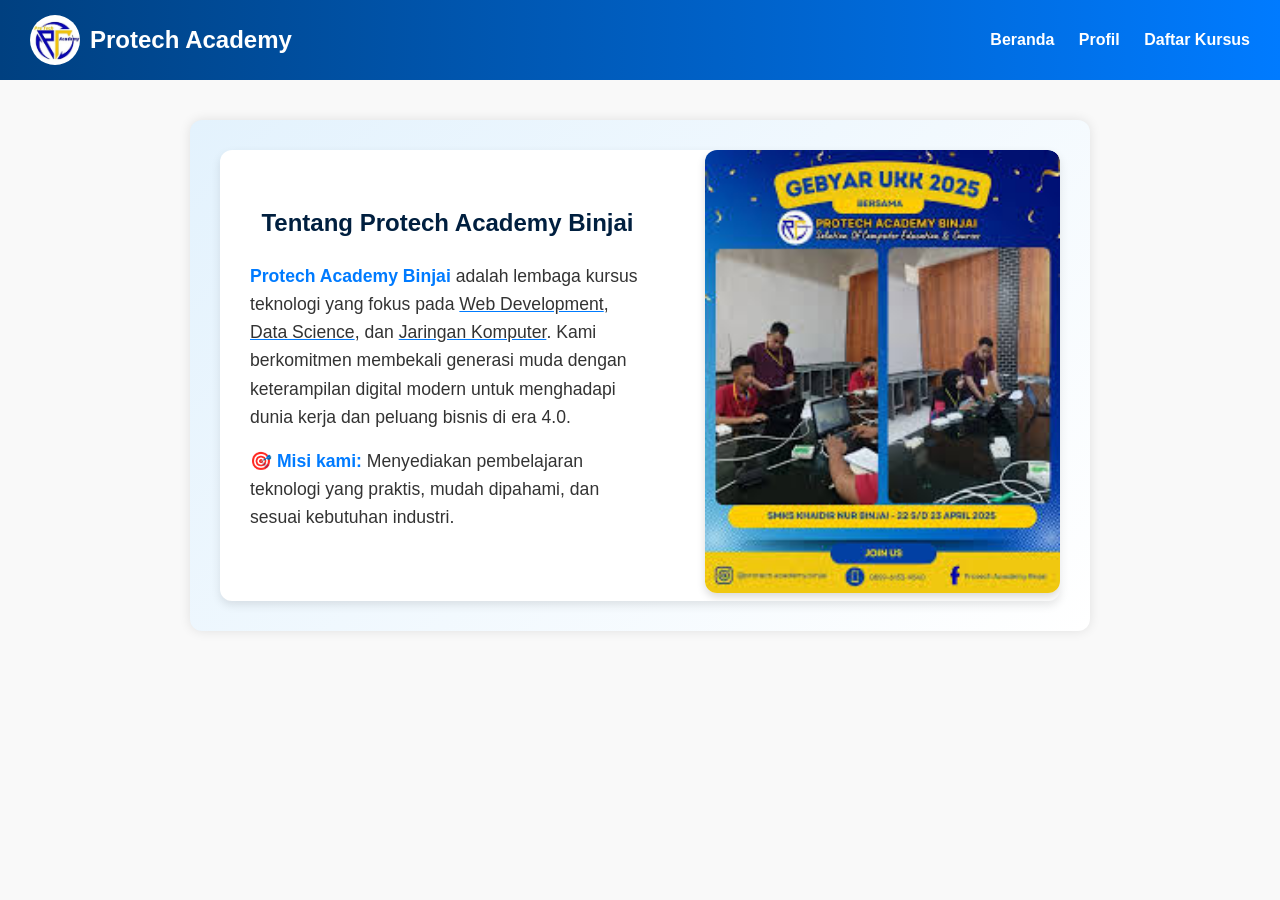
<file: profil.html>
<!DOCTYPE html>
<html lang="id">
<head>
  <meta charset="UTF-8" />
  <meta name="viewport" content="width=device-width, initial-scale=1" />
  <title>Profil Protech</title>
  <link rel="stylesheet" href="style.css" />
  <style>
    /* Reset dan dasar */
    * {
      box-sizing: border-box;
      margin: 0;
      padding: 0;
    }

    body {
      font-family: 'Segoe UI', Tahoma, Geneva, Verdana, sans-serif;
      background-color: #f9f9f9;
      color: #333;
      line-height: 1.6;
    }

    header {
      background-color: #001f3f;
      color: white;
      display: flex;
      justify-content: space-between;
      align-items: center;
      padding: 15px 30px;
    }

    .logo-container {
      display: flex;
      align-items: center;
    }

    .logo-container img {
      margin-right: 10px;
      border-radius: 50%;
      width: 50px;
      height: 50px;
      object-fit: cover;
    }

    .logo-text {
      font-size: 1.5rem;
      font-weight: bold;
    }

    nav a {
      color: white;
      text-decoration: none;
      margin-left: 20px;
      font-weight: 600;
    }

    nav a:hover {
      text-decoration: underline;
    }

    main.profil-container {
      max-width: 900px;
      margin: 40px auto;
      background-color: white;
      padding: 30px;
      border-radius: 12px;
      box-shadow: 0 0 12px rgba(0, 0, 0, 0.1);
    }

    .profil-box {
      display: flex;
      gap: 30px;
      align-items: center;
      flex-wrap: wrap;
    }

    .profil-text {
      flex: 1 1 400px;
    }

    .profil-text h2 {
      margin-bottom: 20px;
      color: #001f3f;
    }

    .profil-text p {
      margin-bottom: 16px;
      font-size: 1.1rem;
    }

    .profil-text b {
      color: #007bff;
    }

    .profil-text u {
      text-decoration-color: #007bff;
    }

    .profil-img {
      flex: 1 1 300px;
      text-align: center;
    }

    .profil-img img {
      max-width: 100%;
      border-radius: 12px;
      box-shadow: 0 4px 8px rgba(0,0,0,0.15);
    }

    @media (max-width: 768px) {
      .profil-box {
        flex-direction: column;
      }

      .profil-text, .profil-img {
        flex: 1 1 100%;
      }
    }
  </style>
</head>
<body>
  <header>
    <div class="logo-container">
      <img src="images (1).jpg" alt="Logo Protech" />
      <div class="logo-text">Protech Academy</div>
    </div>
    <nav>
      <a href="index.html">Beranda</a>
      <a href="profil.html">Profil</a>
      <a href="daftar.html">Daftar Kursus</a>
    </nav>
  </header>

  <main class="profil-container">
    <div class="profil-box">
      <div class="profil-text">
        <h2>Tentang Protech Academy Binjai</h2>
        <p>
          <b>Protech Academy Binjai</b> adalah lembaga kursus teknologi yang fokus pada 
          <u>Web Development</u>, <u>Data Science</u>, dan <u>Jaringan Komputer</u>.  
          Kami berkomitmen membekali generasi muda dengan keterampilan digital modern 
          untuk menghadapi dunia kerja dan peluang bisnis di era 4.0.
        </p>
        <p>
          🎯 <b>Misi kami:</b> Menyediakan pembelajaran teknologi yang praktis, mudah dipahami, 
          dan sesuai kebutuhan industri.
        </p>
      </div>
      <div class="profil-img">
        <img src="images (3).jpg" alt="Protech Academy" />
      </div>
    </div>
  </main>
</body>
</html>
</file>
<file: style.css>
/* Bagian form pendaftaran */
main {
  display: flex;
  flex-direction: column;
  align-items: center;
  padding: 40px 20px;
}

.form-box {
  width: 100%;
  max-width: 400px;
  background: white;
  padding: 25px;
  border-radius: 10px;
  box-shadow: 0 4px 10px rgba(0,0,0,0.1);
  margin-bottom: 30px;
}

.form-box label {
  display: block;
  margin-top: 10px;
  font-weight: bold;
  color: #333;
}

.form-box input,
.form-box select {
  width: 100%;
  padding: 10px;
  margin-top: 5px;
  border: 1px solid #ccc;
  border-radius: 6px;
}

.btn {
  display: block;
  width: 100%;
  background: #007bff;
  color: white;
  padding: 12px;
  border: none;
  border-radius: 6px;
  margin-top: 20px;
  cursor: pointer;
  font-size: 16px;
  font-weight: bold;
  transition: 0.3s;
}

.btn:hover {
  background: #0056b3;
}

/* Judul */
h2, h3 {
  text-align: center;
  color: #004080;
}

/* Tabel data pendaftar */
table {
  width: 90%;
  max-width: 800px;
  margin: auto;
  border-collapse: collapse;
  background: white;
  box-shadow: 0 4px 10px rgba(0,0,0,0.1);
}

th {
  background: #004080;
  color: white;
}

th, td {
  padding: 12px;
  border: 1px solid #ddd;
  text-align: center;
}


/* Hero dengan background image */
.hero {
  position: relative;
  height: 90vh;
  background: url("https://source.unsplash.com/1600x900/?technology,computer") no-repeat center center/cover;
  display: flex;
  align-items: center;
  justify-content: center;
  text-align: center;
}

.hero .overlay {
  background: rgba(0, 0, 0, 0.6);
  color: white;
  padding: 40px;
  border-radius: 10px;
}


/* Animasi Fade Up yang smooth dan natural */
@keyframes fadeUp {
  0% {
    opacity: 0;
    transform: translateY(40px);
  }
  60% {
    opacity: 1;
    transform: translateY(-10px);
  }
  80% {
    transform: translateY(5px);
  }
  100% {
    opacity: 1;
    transform: translateY(0);
  }
}

/* Animasi Zoom In dengan efek overshoot halus */
@keyframes zoomIn {
  0% {
    opacity: 0;
    transform: scale(0.7);
  }
  60% {
    opacity: 1;
    transform: scale(1.05);
  }
  80% {
    transform: scale(0.98);
  }
  100% {
    opacity: 1;
    transform: scale(1);
  }
}

/* Contoh penggunaan animasi */
.fade-up {
  animation: fadeUp 1s cubic-bezier(0.4, 0, 0.2, 1) forwards;
}

.zoom-in {
  animation: zoomIn 0.8s cubic-bezier(0.4, 0, 0.2, 1) forwards;
}


/* Terapkan ke Hero */
.hero h1 {
  font-size: 36px;
  margin-bottom: 15px;
  animation: fadeUp 1s ease forwards;
}

.hero p {
  font-size: 18px;
  margin-bottom: 20px;
  animation: fadeUp 1.5s ease forwards;
}

.hero .btn {
  font-size: 16px;
  animation: zoomIn 2s ease forwards;
}

/* Tombol */
.btn {
  display: inline-block;
  background: #ff9800;
  color: white;
  padding: 12px 24px;
  border-radius: 30px;
  margin-top: 20px;
  text-decoration: none;
  font-weight: bold;
  transition: 0.3s;
}

.btn:hover {
  background: #e67e22;
  transform: scale(1.05);
}

button {
  padding: 5px 12px;
  margin: 2px;
  border: none;
  border-radius: 5px;
  cursor: pointer;
  font-size: 14px;
}

button:hover {
  opacity: 0.85;
}

button:nth-child(1) {
  background: #ffc107; /* kuning edit */
  color: black;
}

button:nth-child(2) {
  background: #dc3545; /* merah hapus */
  color: white;
}

/* Profil Page */
.profil-container {
  padding: 40px 20px;
  display: flex;
  justify-content: center;
  background: linear-gradient(135deg, #e3f2fd, #ffffff);
}

.profil-box {
  display: flex;
  flex-wrap: wrap;
  max-width: 1000px;
  background: white;
  border-radius: 12px;
  box-shadow: 0 4px 10px rgba(0,0,0,0.1);
  overflow: hidden;
}

.profil-text {
  flex: 1 1 50%;
  padding: 30px;
}

.profil-text h2 {
  color: #004080;
  margin-bottom: 15px;
}

.profil-text p {
  line-height: 1.6;
  color: #333;
}

.profil-img {
  flex: 1 1 50%;
}

.profil-img img {
  width: 100%;
  height: 100%;
  object-fit: cover;
}

/* Reset */
body {
  margin: 0;
  font-family: 'Segoe UI', Arial, sans-serif;
}

/* Header */
header {
  background: linear-gradient(90deg, #004080, #007bff);
  color: white;
  padding: 15px 30px;
  display: flex;
  justify-content: space-between;
  align-items: center;
}

header .logo {
  font-size: 20px;
  font-weight: bold;
}

nav a {
  color: white;
  margin-left: 15px;
  text-decoration: none;
  font-weight: bold;
}

nav a:hover {
  text-decoration: underline;
}

/* Hero Section */
.hero {
  position: relative;
  height: 90vh;
  background: url("https://source.unsplash.com/1600x900/?technology,computer") no-repeat center center/cover;
  display: flex;
  align-items: center;
  justify-content: center;
  text-align: center;
}

.hero .overlay {
  background: rgba(0, 0, 0, 0.6);
  color: white;
  padding: 40px;
  border-radius: 10px;
  max-width: 600px;
}

/* Button */
.btn {
  display: inline-block;
  background: #ff9800;
  color: white;
  padding: 12px 24px;
  border-radius: 30px;
  margin-top: 20px;
  text-decoration: none;
  font-weight: bold;
  transition: 0.3s;
}

.btn:hover {
  background: #e67e22;
  transform: scale(1.05);
}

/* Tata letak header */
header {
  display: flex;
  justify-content: space-between;
  align-items: center;
  background-color: #0d47a1;
  padding: 10px 20px;
  color: white;
}

/* Wadah untuk logo dan teks */
.logo-container {
  display: flex;
  align-items: center;
}

/* Gambar logo */
.logo-container img {
  margin-right: 10px;
  width: 50px;
  height: auto;
}

/* Teks logo */
.logo-text {
  font-size: 24px;
  font-weight: bold;
  font-family: 'Segoe UI', Tahoma, sans-serif;
}

/* Navigasi */
nav a {
  margin-left: 20px;
  color: white;
  text-decoration: none;
  font-weight: 500;
}

nav a:hover {
  text-decoration: underline;
}
</file>
